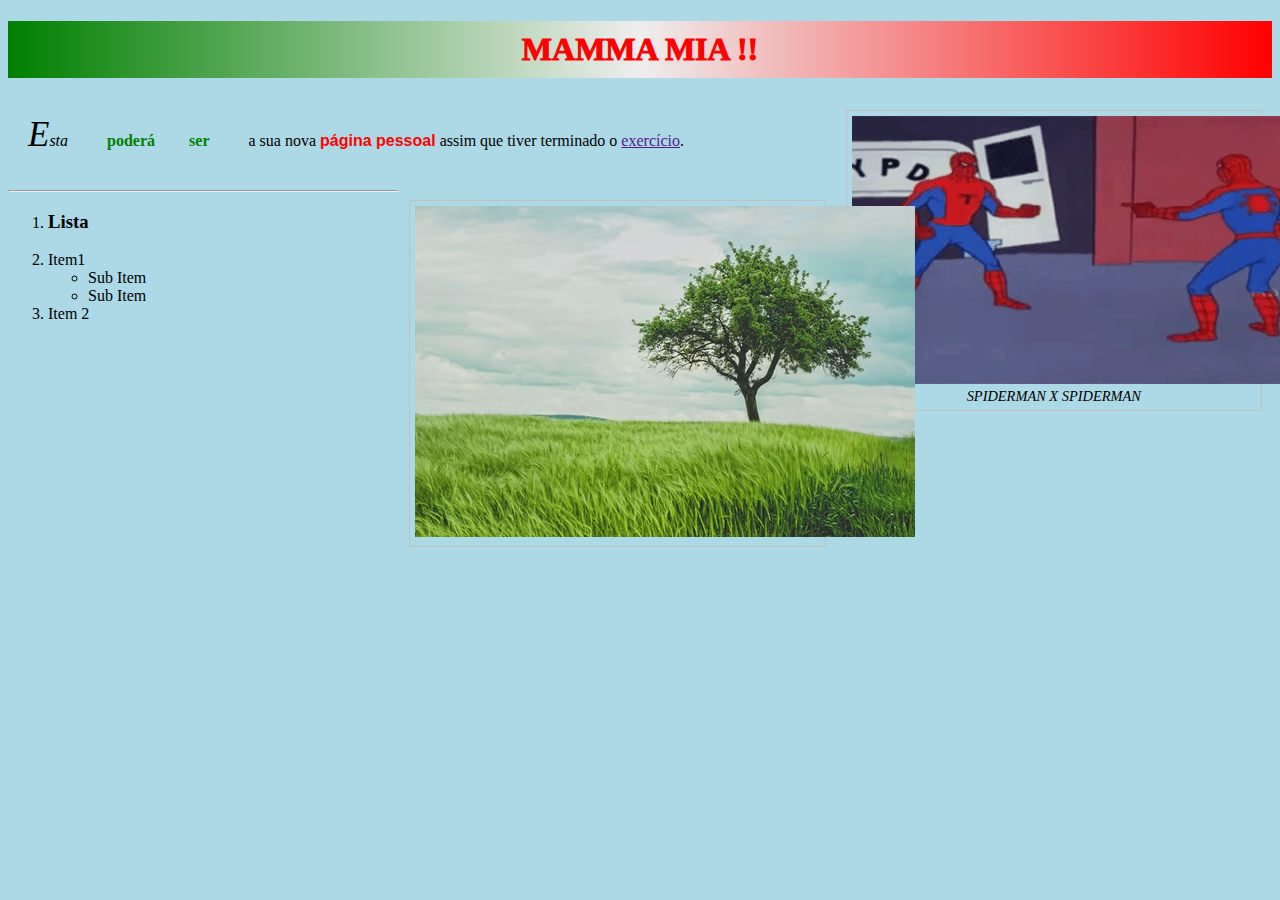
<file: index.html>
<!DOCTYPE html>
<!-- A declaração DOCTYPE declara a versão do HTML usado no documento -->
<html lang="pt">

<head>
    <link rel="stylesheet" href="mystyle.css">
    <meta charset=UTF-8> <!-- para caracteres acentuados   -->
    <title>Exercicio 1</title> <!-- texto na decoração da janela -->
</head>

<body>

    <h1>MAMMA MIA !!</h1>

    <div class="Images">
        <figure class="figure">
            <img src="giphy.gif" alt="" />
            <figcaption>SPIDERMAN X SPIDERMAN</figcaption>
        </figure>

        <p><em><span class="a0">E</span>sta</em> <span class="a1">poderá ser</span> a sua nova <span class="a2">página
                pessoal</span> assim que tiver terminado o <a href="">exercício</a>.
        </p>

        <figure class="figure">
            <img src="bOvf94dPRxWu0u3QsPjF_tree.avif" alt="" class="figure">
        </figure>
    </div>
    
    <hr>

    <ol>
        <li>
            <h3>Lista</h3>
        </li>
        <li>Item1
            <ul>
                <li>Sub Item </li>
                <li>Sub Item </li>
            </ul>
        </li>
        <li>Item 2</li>
    </ol>

</body>

</html>
</file>
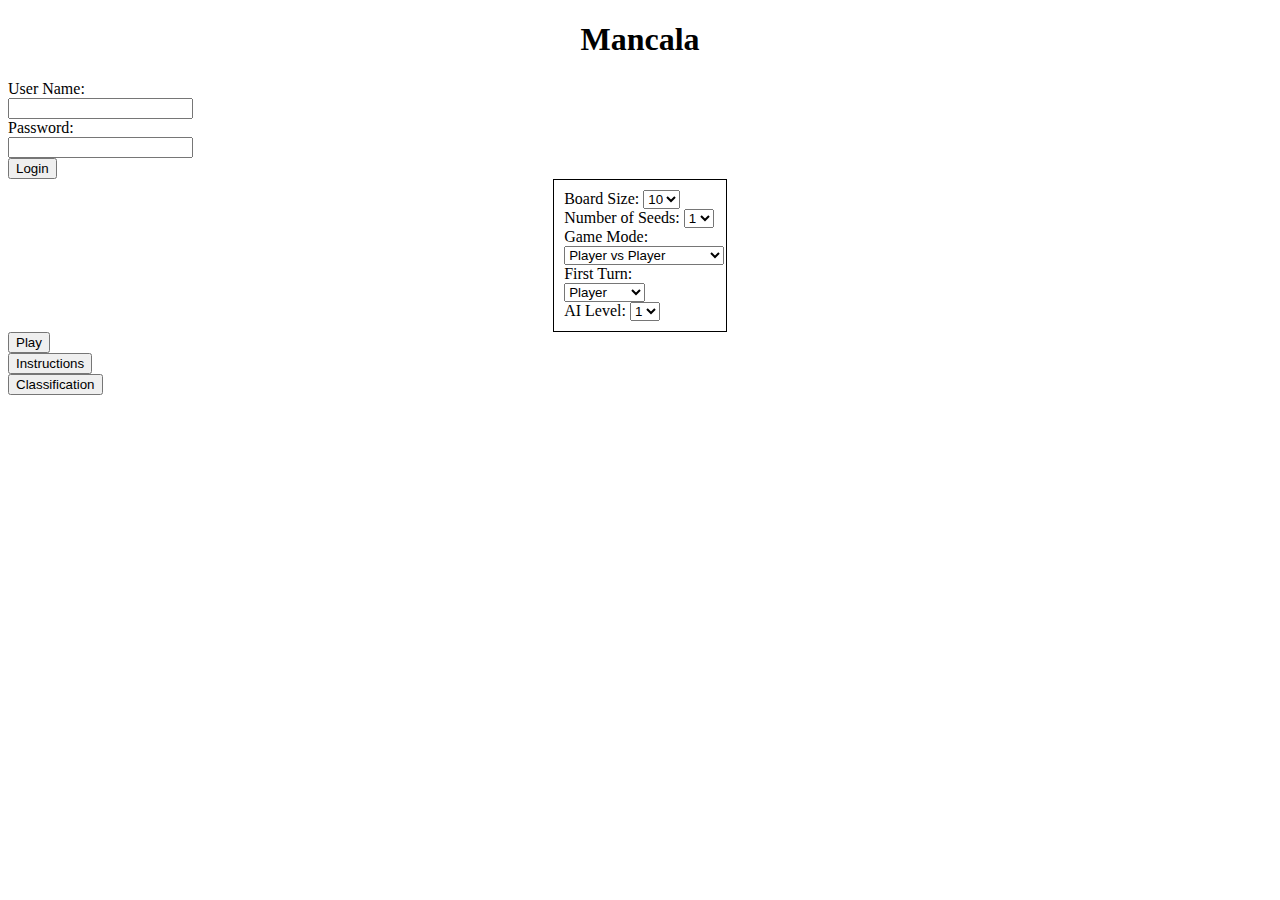
<file: mancala/index.html>
<!DOCTYPE html>
<!-- A declaração DOCTYPE declara a versão do HTML usado no documento -->
<html lang="pt">

<head>
    <link rel="stylesheet" href="style.css">
    <link rel="stylesheet" href="modal.css">
    <meta charset=UTF-8> <!-- para caracteres acentuados   -->
    <title>Mancala</title> <!-- texto na decoração da janela -->
</head>

<body>

    <h1 class="title">Mancala</h1>

    <div id="nav">
        <div id="logdiv">
            <label for="userName">User Name:</label><br>
            <input type="text" id="userName" name="userName"><br>

            <label for="password">Password:</label><br>
            <input type="password" id="password" name="password"><br>

            <button onclick="login(event)" name="login">Login</button><br>
        </div>
        <form class="form" id="form">

            <label for="board_size">Board Size:</label>
            <select id="board_size" name="board_size">
                <option >10</option>
                <option >12</option>
            </select><br>
            
            <label for="seed_num">Number of Seeds:</label>
            <select id="seed_num" name="seed_num">
                <option>1</option>
                <option>2</option>
                <option>3</option>
                <option>4</option>
                <option>5</option>
                <option>6</option>
                <option>7</option>
                <option>8</option>
                <option>9</option>
            </select><br>
            
            <label for="game_mode">Game Mode:</label>
            <select name="game_mode">
                <option>Player vs Player</option>
                <option>Player vs Computer</option>
                <option>Computer vs Computer</option>
            </select><br>
            
            <label for="first_turn">First Turn:</label>
            <select name="first_turn">
                <option>Player</option>
                <option>Computer</option>
            </select><br>
            
            <label for="ai_level">AI Level:</label>
            <select name="ai_level">
                <option>1</option>
                <option>2</option>
            </select><br>

        </form>
    </div>

    <button onclick="startGame(event)" name="play">Play</button><br>

    <button id="instructions">Instructions</button><br>
    <div id="insModal" class="modal_ins">
        <div class="modal-content">
          <span class="close_ins">&times;</span>
          <p>Instructions</p>
        </div>  
    </div>

    <button id="classification">Classification</button><br>
    <div id="classModal" class="modal_class">
        <div class="modal-content">
          <span class="close_class">&times;</span>
          <p>Classification</p>
        </div>  
    </div>

    <div id="base"></div>

    <!--
    <div class="board">
        <div class="section endsection">
            <div class="pot" id="mb"></div> 
        </div>
        <div id="midsection" class="section midsection">
          <div class="midrow topmid">
            <div class="pot" id="pt1"></div>
            <div class="pot" id="pt2"></div>
            <div class="pot" id="pt3"></div>
            <div class="pot" id="pt4"></div>
            <div class="pot" id="pt5"></div>
            <div class="pot" id="pt6"></div>
          </div>
          <div class="midrow botmid">
            <div class="pot" id="pb6"></div>
            <div class="pot" id="pb5"></div>
            <div class="pot" id="pb4"></div>
            <div class="pot" id="pb3"></div>
            <div class="pot" id="pb2"></div>
            <div class="pot" id="pb1"></div>
          </div>
        </div>
        <div class="section endsection">
            <div class="pot" id="mt"></div>        
        </div>
      </div>
      -->
      
    <script src="script.js"></script>
    <script src="modal.js"></script>
    <script src="login.js"></script>

</body>
</file>
<file: mystyle.css>
/*@keyframes bgcolor {
    /*0% {
        background-color: #45a3e5
    }

    30% {
        background-color: #66bf39
    }

    60% {
        background-color: #eb670f
    }

    90% {
        background-color: #f35
    }

    100% {
        background-color: #864cbf
    }
    0% {
        background-color: #45a3e5
    }
}*/
body {
    /*-webkit-animation: bgcolor 1s infinite;
    animation: bgcolor 1s infinite;
    -webkit-animation-direction: alternate;
    animation-direction: alternate;*/
    background-color: #45a3e5;
}

/*h1 {
    color:red;
    margin-left: 20;
}*/
@media only screen and (max-width: 6000px) {
    body {
      background-color: lightblue;
    }
  }
h1 { 
    text-align: center;
    color: red;
    text-transform: uppercase;
    padding: 10px;
    font-family: 'Raleway', Cambria, Cochin, Georgia, Times, 'Times New Roman', serif;
    font-weight: 1000;
    position: static;
    background: -webkit-linear-gradient(left, green, #eee, red);
    background: -moz-linear-gradient(left, green, #eee, red);
    background: -ms-linear-gradient(left, green, #eee, red);
    background: -o-linear-gradient(left, green, #eee, red);
  }

  h1:hover {
    color: hotpink;
  }
  /*h1:before {
    content: "";
    position: absolute;
    left: 50%;
    top: -50px;
    width: 600px;
    margin-left: -300px;
    margin-top: -220px;
    height: 600px;
    background: -webkit-radial-gradient(50% 50%, ellipse closest-side, #444, black);
    background: -moz-radial-gradient(50% 50%, ellipse closest-side, #444, black);
    background: -ms-radial-gradient(50% 50%, ellipse closest-side, #444, black);
    background: -o-radial-gradient(50% 50%, ellipse closest-side, #444, black);
    z-index: -1;
  }
  /*h1 a {
    background: black;
    display: block;
    padding: 20px;
    text-decoration: none;
    letter-spacing: 30px;
    color: white;
  }*/

figure {
    text-align: center;
    float: right;
    width: 32%;
    font-style: italic;
    font-size: 90%;
    border: thin silver solid;
    margin: 10px;
    padding: 5px;
}

.a0{
    font-size: 35px;
    line-height: 70px;
}

.a1{
    font-weight: bold;
    color: green;
    word-spacing: 30px;
    margin: 35px;
}

.a2{
    font-weight: bold;
    color: red;
    font-family: Arial, Helvetica, sans-serif;
}

p{
    margin: 20px;
    line-gap-override: 20px;
}
</file>
<file: mancala/style.css>
.title {
  text-align: center;
}

.form {
  margin: auto;
  padding: 10px;
  width: 12%;
  border: black;
  display: block;
  border: 1px solid;
}

.section
{
  background-color:rgba(255, 255, 255, 0.03);
  margin:5px;
}

.endsection
{
  display:flex;
  flex-grow:1;
}

.midsection
{
  display:flex;
  flex-direction:column;
  flex-grow:6;
}

.midrow
{
  display:flex;
  flex-grow:1;
}

.board {
	margin: 30px auto;
	display: flex;
	flex-flow: row;
	border: 1px solid #bbb;
	box-shadow: 0 0 5px #bbb;
	width: 930px;
	height: 235px;
	max-width: 100%;
	resize: both;
	overflow-x: auto;
	background: url(images/wood.jpg);
	border-radius: 20px;
}

.pot
{
  position:relative;
  background-color:rgba(255, 255, 255, 0.2);
  flex-grow:1;
  margin:5px;
  border-radius:50px;
  display:flex;
  flex-direction:column;
  flex-grow:3;

}

.seed
{
	border-radius: 50%;
	width: 25px;
	height: 25px;
  background-color:brown;
  box-shadow: 0 -1px 0 0 black;
}
</file>
<file: mancala/modal.css>
.modal_ins, .modal_class {
    display: none; /* Hidden by default */
    position: fixed; /* Stay in place */
    z-index: 1; /* Sit on top */
    left: 0;
    top: 0;
    width: 100%; /* Full width */
    height: 100%; /* Full height */
    overflow: auto; /* Enable scroll if needed */
    background-color: rgb(0,0,0); /* Fallback color */
    background-color: rgba(0,0,0,0.4); /* Black w/ opacity */
  }
  
  /* Modal Content/Box */
  .modal-content {
    background-color: #fefefe;
    margin: 15% auto; /* 15% from the top and centered */
    padding: 20px;
    border: 1px solid #888;
    width: 80%; /* Could be more or less, depending on screen size */
  }
  
  /* The Close Button */
  .close_ins, .close_class {
    color: #aaa;
    float: right;
    font-size: 28px;
    font-weight: bold;
  }
  
  .close_ins:hover,
  .close_ins:focus,
  .close_class:hover,
  .close_class:focus {
    color: black;
    text-decoration: none;
    cursor: pointer;
  }
</file>
